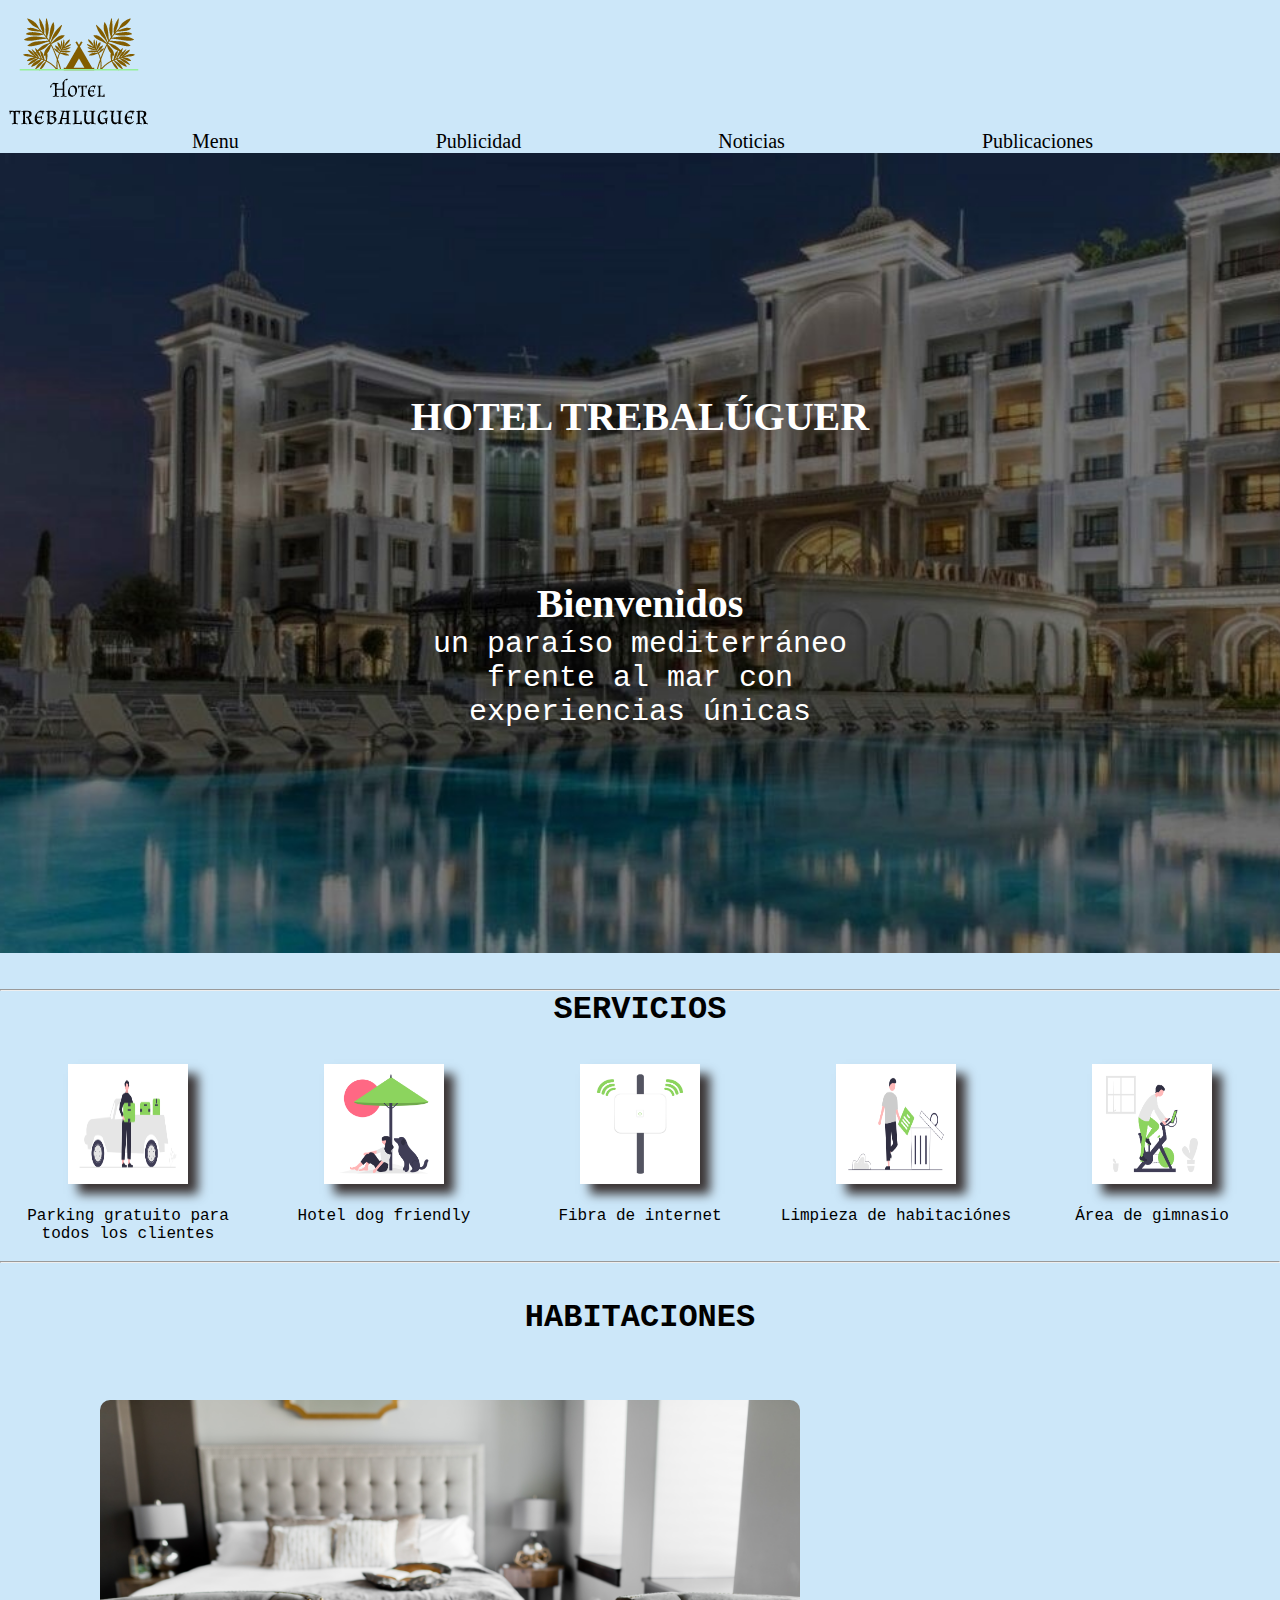
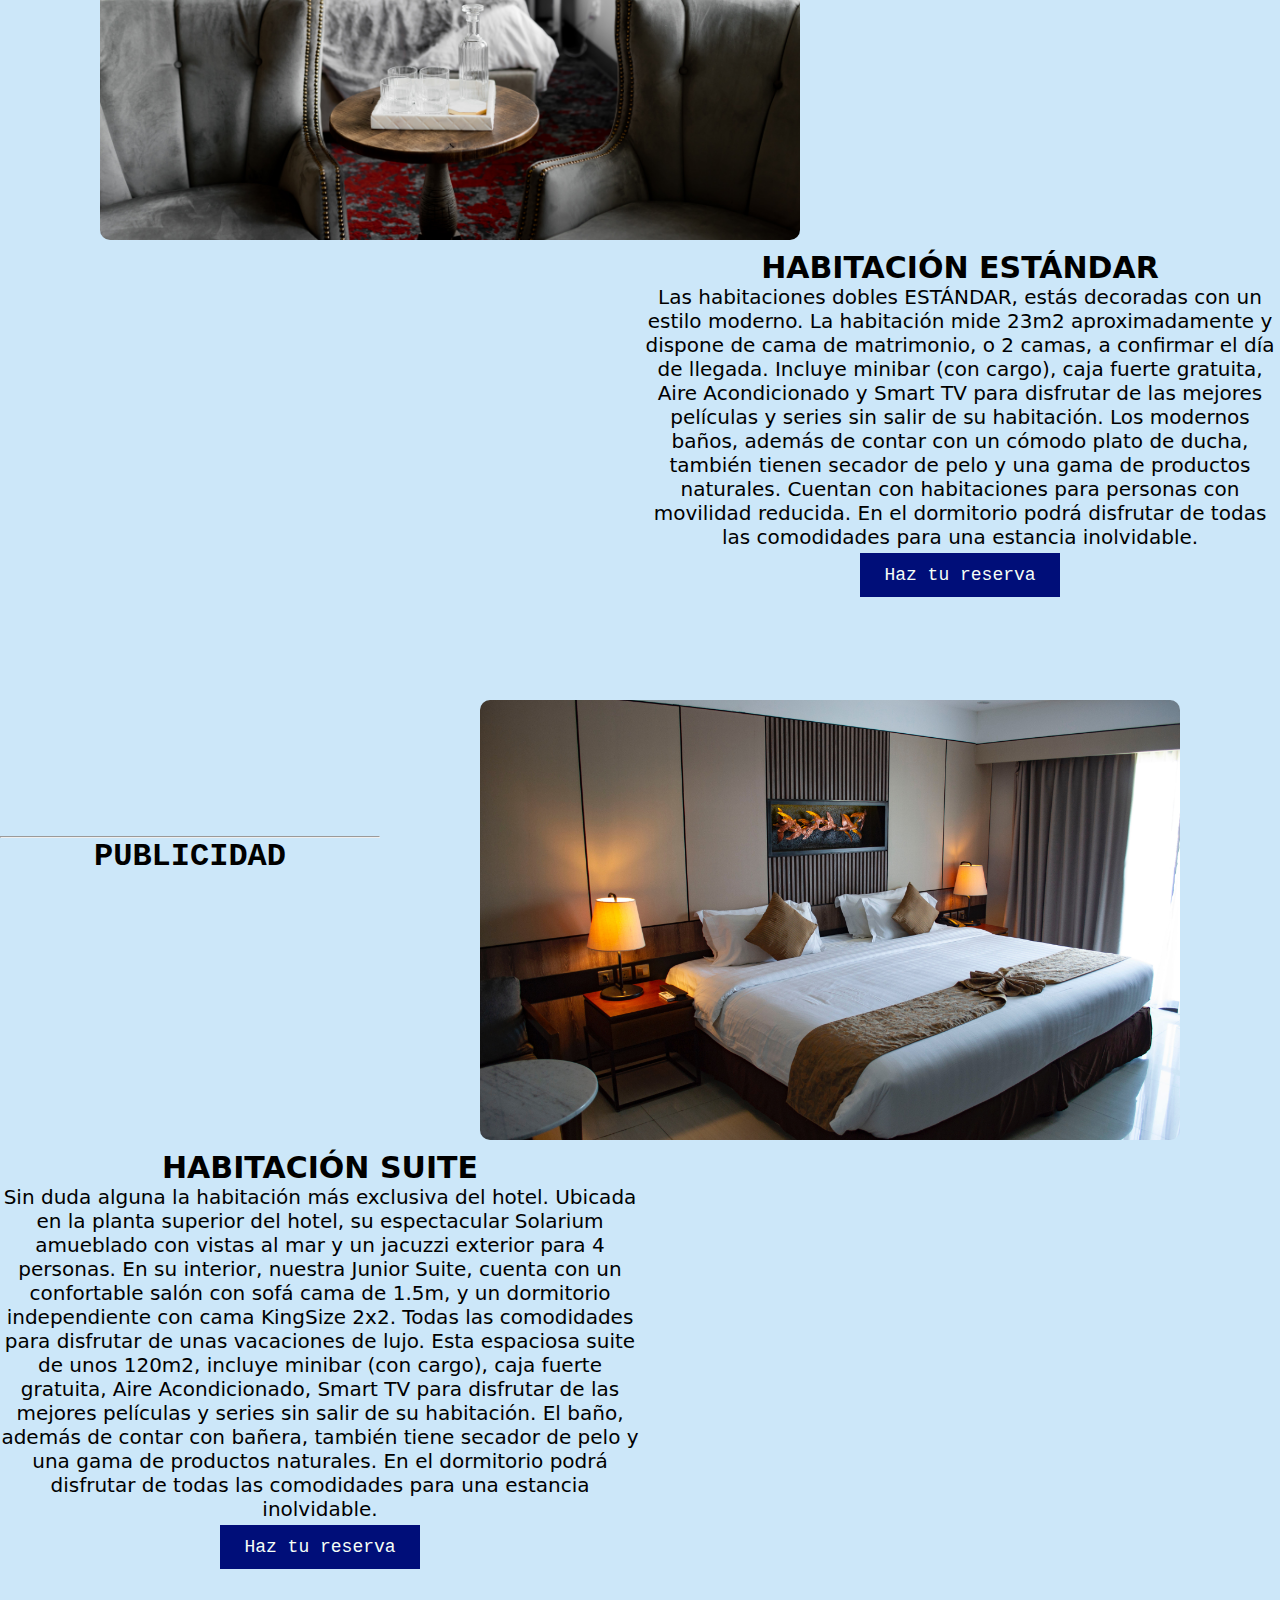
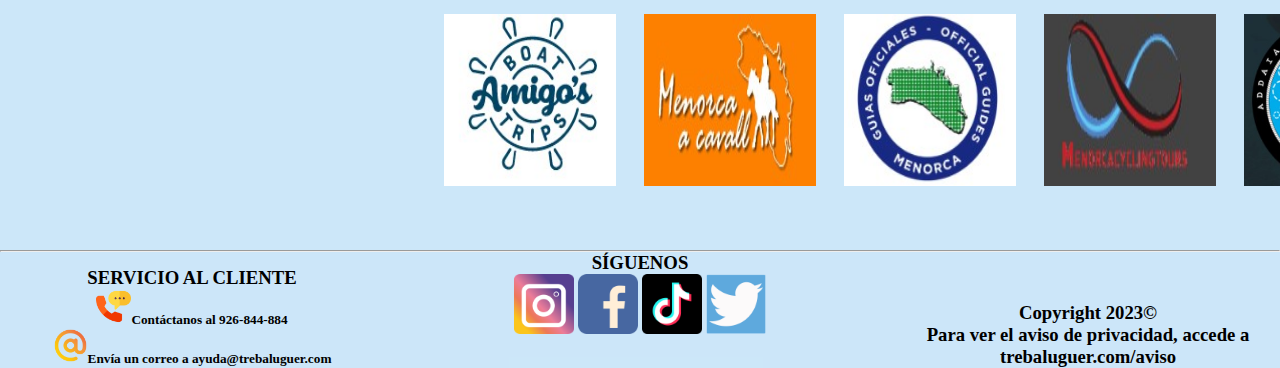
<file: index.html>
<!DOCTYPE html>
<html lang="en">
<head>
    <meta charset="UTF-8">
    <meta http-equiv="X-UA-Compatible" content="IE=edge">
    <meta name="viewport" content="width=device-width, initial-scale=1.0">
    <title>Home | Hotel</title>
    <link rel="stylesheet" href="css\style.css">
    <link rel="stylesheet" href="css\menu.css">
</head>
<body>
    <header>
        <div class="logo">
            <img class="imglogo" src="logos/logohotel6.png" alt="logo">
        </div>
       <!-- <div class="boton"> 
            <button>Haz tu reserva</button>
        </div>-->
    </header>

    <nav class="menu">
        <li>Menu
            <ul class="desplegable">
                <li><a href="index.html">Home</a></li>
                <li><a href="Actividades.html">Actividades</a></li>
                <li><a href="Quienessomos.html">Quienes somos</a></li>
                <li><a href="Reserva.html">Reserva</a></li>
            </ul>
        </li>
        <li>Publicidad</li>
        <li>Noticias</li>
        <li>Publicaciones</li>
    </nav>

    <main>

        <section class="principal">
            <div class="vacia1"> </div>
            <div class="contenido">
                <h1 class="titulo">HOTEL TREBALÚGUER</h1>
                <h1 class="titulo">Bienvenidos</h1>
                <p class="titulo2">un paraíso mediterráneo frente al mar con experiencias únicas </p>

            </div>
            <div class="vacia2"></div>
        </section>
        <br/>
        <br/>
        <hr/> 
        <h1>SERVICIOS</h1>
        <br/>
        <br/>
        <section class="servicios">
        
            <div class="servicio1"> 
                <div><img class="serlogos" src="logos/servicio1.png" alt="s1">
                    <br/>
                    <br/>
                    <p> Parking gratuito para todos los clientes</p>
                </div>
            </div>
            <div class="servicio2">
                <div><img class="serlogos" src="logos/servicio2.png" alt="s2">
                    <br/>
                    <br/>
                    <p> Hotel dog friendly</p>
                </div>
            </div>
            <div class="servicio3">
                <div><img class="serlogos" src="logos/servicio3.png" alt="s3">
                    <br/>
                    <br/>
                    <p> Fibra de internet</p>
                </div>
            </div>
            <div class="servicio4">
                <div><img class="serlogos" src="logos/servicio4.png" alt="s4">
                    <br/>
                    <br/>
                    <p> Limpieza de habitaciónes </p>
                </div>
            </div>
            <div class="servicio5"> 
                <div><img class="serlogos" src="logos/servicio5.png" alt="s5">
                    <br/>
                    <br/>
                    <p> Área de gimnasio </p>
                </div>
            </div>
        </section>
        <br/>
        <hr/> 
        <br/>
        <br/>
        <h1>HABITACIONES</h1>
        <section class="habitacion1">
            <div class="foto1">
                <div><img class="habitaciones" src="img/habitacion1.jpg" alt="hab1"></div>
            </div>
            <div class="texto1">
                <h2>HABITACIÓN ESTÁNDAR</h2>
                <p>Las habitaciones dobles ESTÁNDAR, estás decoradas con un estilo moderno. La habitación mide 23m2 aproximadamente y dispone de cama de matrimonio, o 2 camas, a confirmar el día de llegada. Incluye minibar (con cargo), caja fuerte gratuita, Aire Acondicionado y Smart TV para disfrutar de las mejores películas y series sin salir de su habitación. Los modernos baños, además de contar con un cómodo plato de ducha, también tienen secador de pelo y una gama de productos naturales. Cuentan con habitaciones para personas con movilidad reducida. En el dormitorio podrá disfrutar de todas las comodidades para una estancia inolvidable.</p>
                <div class="boton">  
                     <a href="Reserva.html">
                        <button>Haz tu reserva</button>
                     </a>
                </div>
            </div>
        </section>

        <section class="habitacion2">
            <div class="foto2">
                <div><img src="img/habitacion2.jpg" alt="hab1"></div>
            </div>
            <div class="texto2">
                <h2>HABITACIÓN SUITE</h2>
                <p>Sin duda alguna la habitación más exclusiva del hotel. Ubicada en la planta superior del hotel, su espectacular Solarium amueblado con vistas al mar y un jacuzzi exterior para 4 personas. En su interior, nuestra Junior Suite, cuenta con un confortable salón con sofá cama de 1.5m, y un dormitorio independiente con cama KingSize 2x2. Todas las comodidades para disfrutar de unas vacaciones de lujo. Esta espaciosa suite de unos 120m2, incluye minibar (con cargo), caja fuerte gratuita, Aire Acondicionado, Smart TV para disfrutar de las mejores películas y series sin salir de su habitación. El baño, además de contar con bañera, también tiene secador de pelo y una gama de productos naturales. En el dormitorio podrá disfrutar de todas las comodidades para una estancia inolvidable.</p>
                <div class="boton"> 
                    <a href="Reserva.html">
                        <button>Haz tu reserva</button>
                    </a>
                </div>
            </div>

            
        </section>
        
    </main>
    <br/>
    <br/>
    <br/>
    <br/>

    <hr/>
    <h1 class="publi">PUBLICIDAD</h1>
    </br>
    <aside>
        <br></br>
        <div class="boattrip">
        <a href="https://amigosboattrips.com/es"target="_blank">
                <img src="img\boattrips.jpg">
            </a>
        </div>
    
        <div class="cavallo">
            <a href="https://www.menorcaacavall.com/es/inicio"target="_blank">
                <img src="img\rutas cavallo.jpg">
            </a>
    
        </div>
        
        <div class="guia">
            <a href="https://guiasmenorca.com/es/inicio/"target="_blank">
                <img src="img\guias turisticos.jpg">
            </a>
    
        </div>
       
        <div class="bici">
            <a href="http://menorcacyclingtours.com/"target="_blank">
                <img src="img\menorca btt.jpg">
            </a>
        </div>
    
        <div class="buceo">
            <a href="https://bluedivemenorca.com/?gclid=CjwKCAjw586hBhBrEiwAQYEnHakGBnZWJqqix905BcLxzA-QArHCdt5jBqWweo0KILJdBFKRc8RsdRoCSrkQAvD_BwE"target="_blank">
                <img src="img\submarinismo.jpg">
            </a>
        </div>
    </aside>
   
    <hr/>
    
    <footer>
      
        <div class="info1" > 

            <H3>SERVICIO AL CLIENTE</H3>

            <h5> <img class="icono" src="icono/telefono.png" alt="tel" >Contáctanos al 926-844-884</h5>
            <h5> <img class="icono" src="icono/arroba.png" alt="tel" >Envía un correo a ayuda@trebaluguer.com</h5>

        </div>

        <div class="infomedio" > 
            <h3>SÍGUENOS</h3>
            <img class="logors" src="logos/instagram.png" alt="insta">
            <img class="logors" src="logos/facebook.png" alt="faceb">
            <img class="logors" src="logos/tiktok.png" alt="tiktok">
            <img class="logors" src="logos/twitter.png" alt="tw">
            
        </div>
       
        <div class="info2">
            <h3>Copyright 2023©</h3>
            <h3>Para ver el aviso de privacidad, accede a trebaluguer.com/aviso</h3>
        </div> 

    </footer>
</body>
</html>
</file>
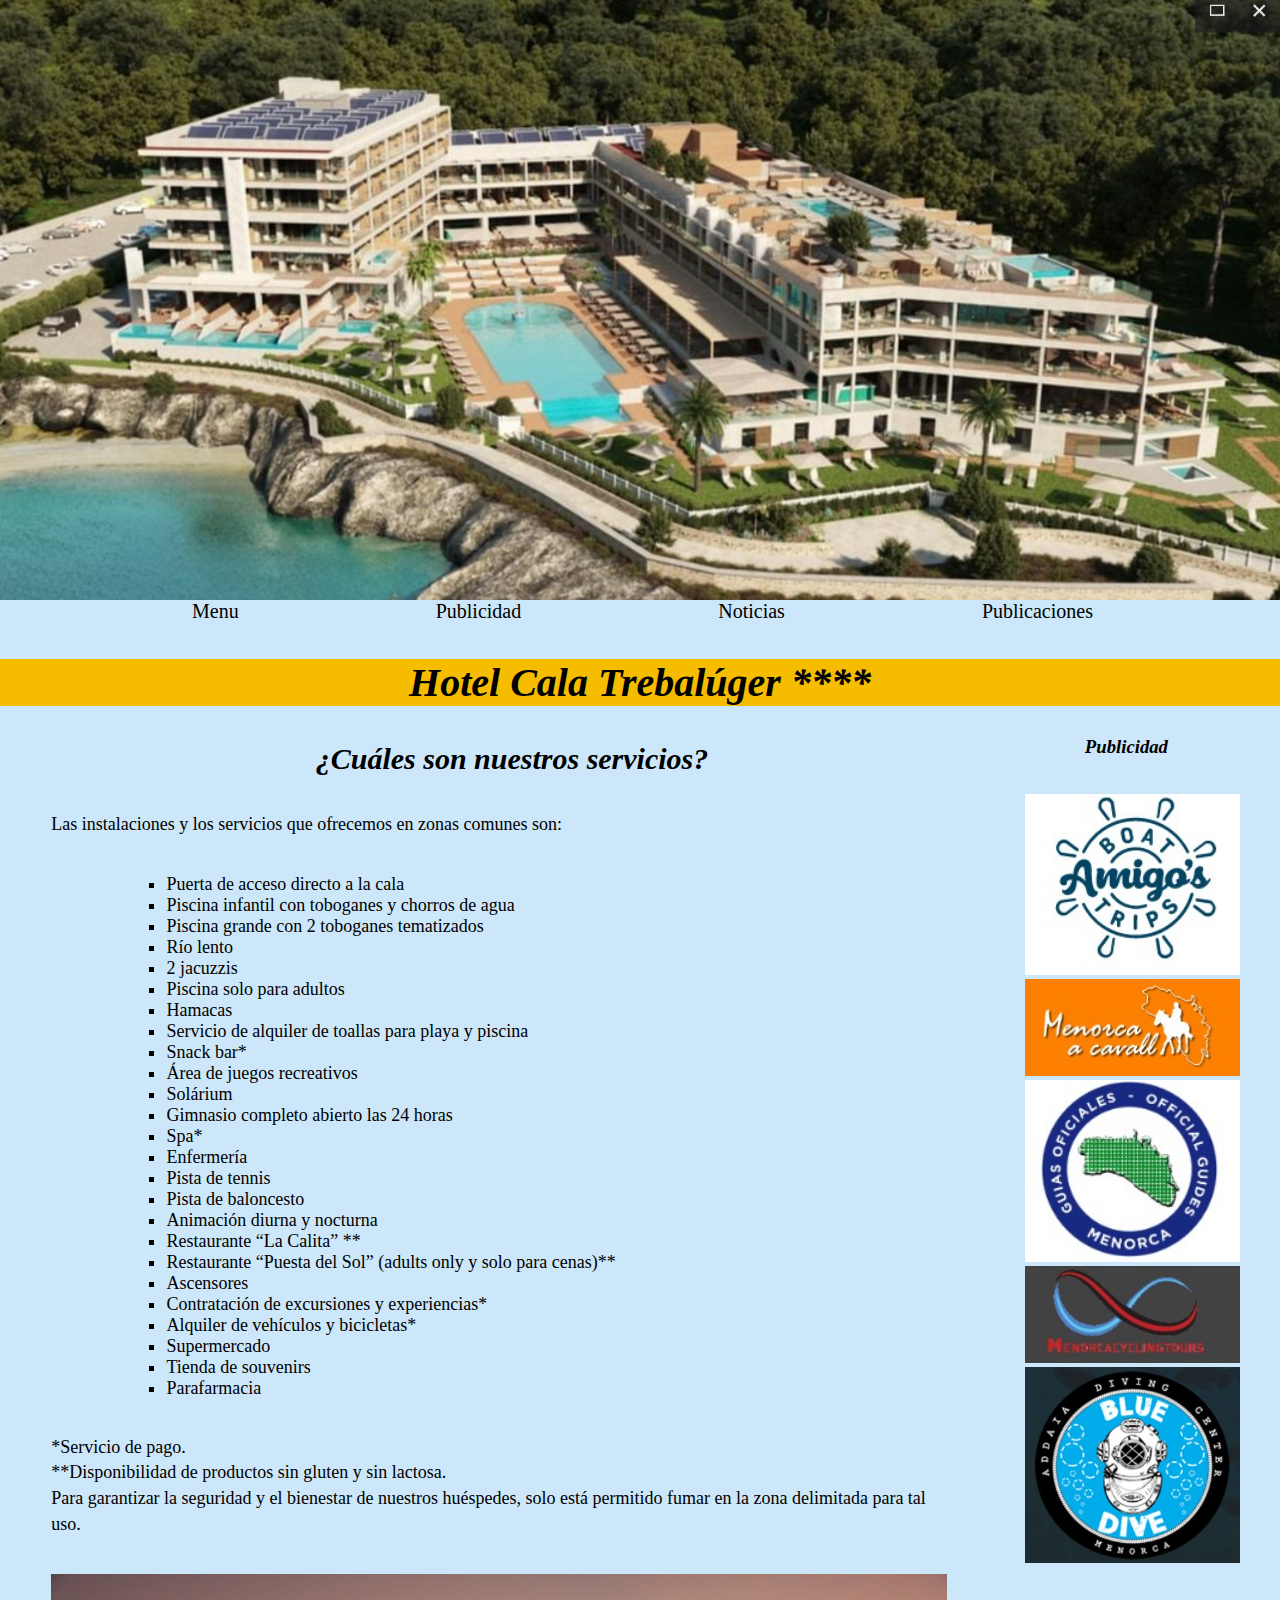
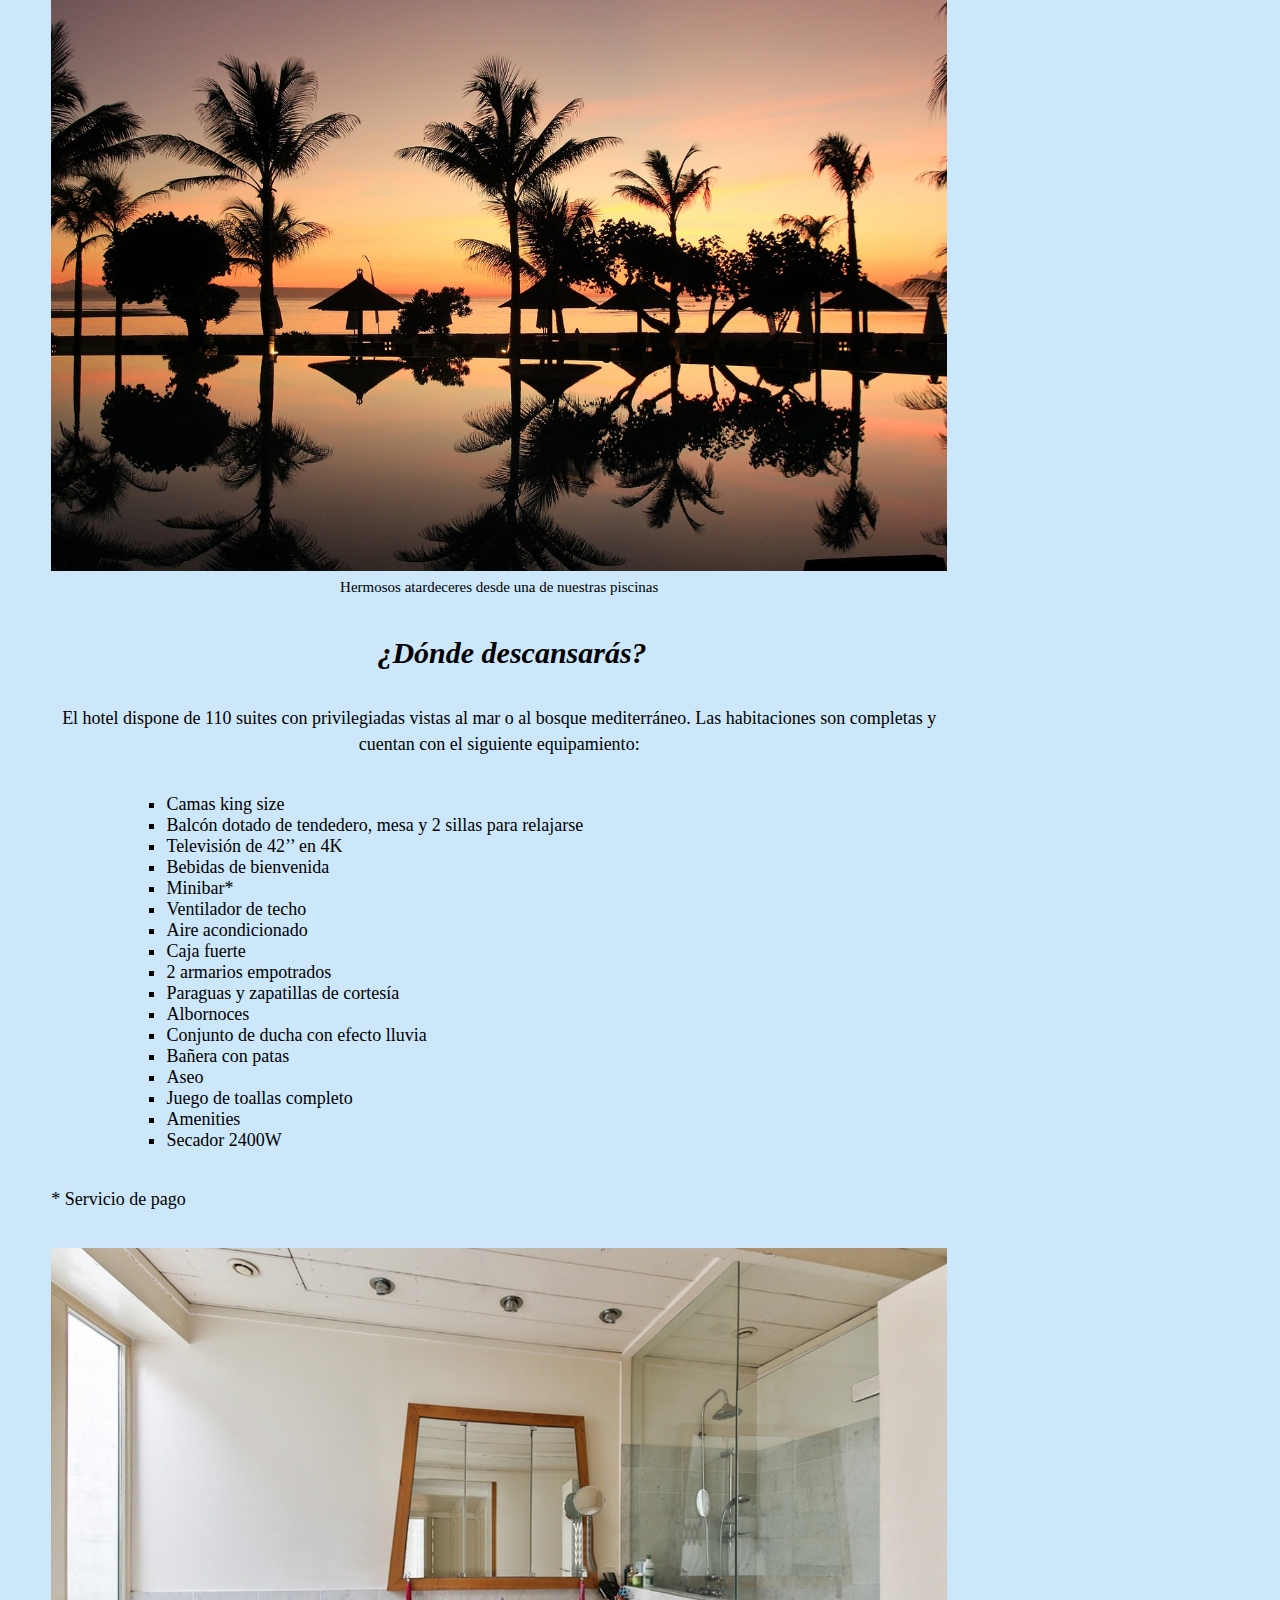
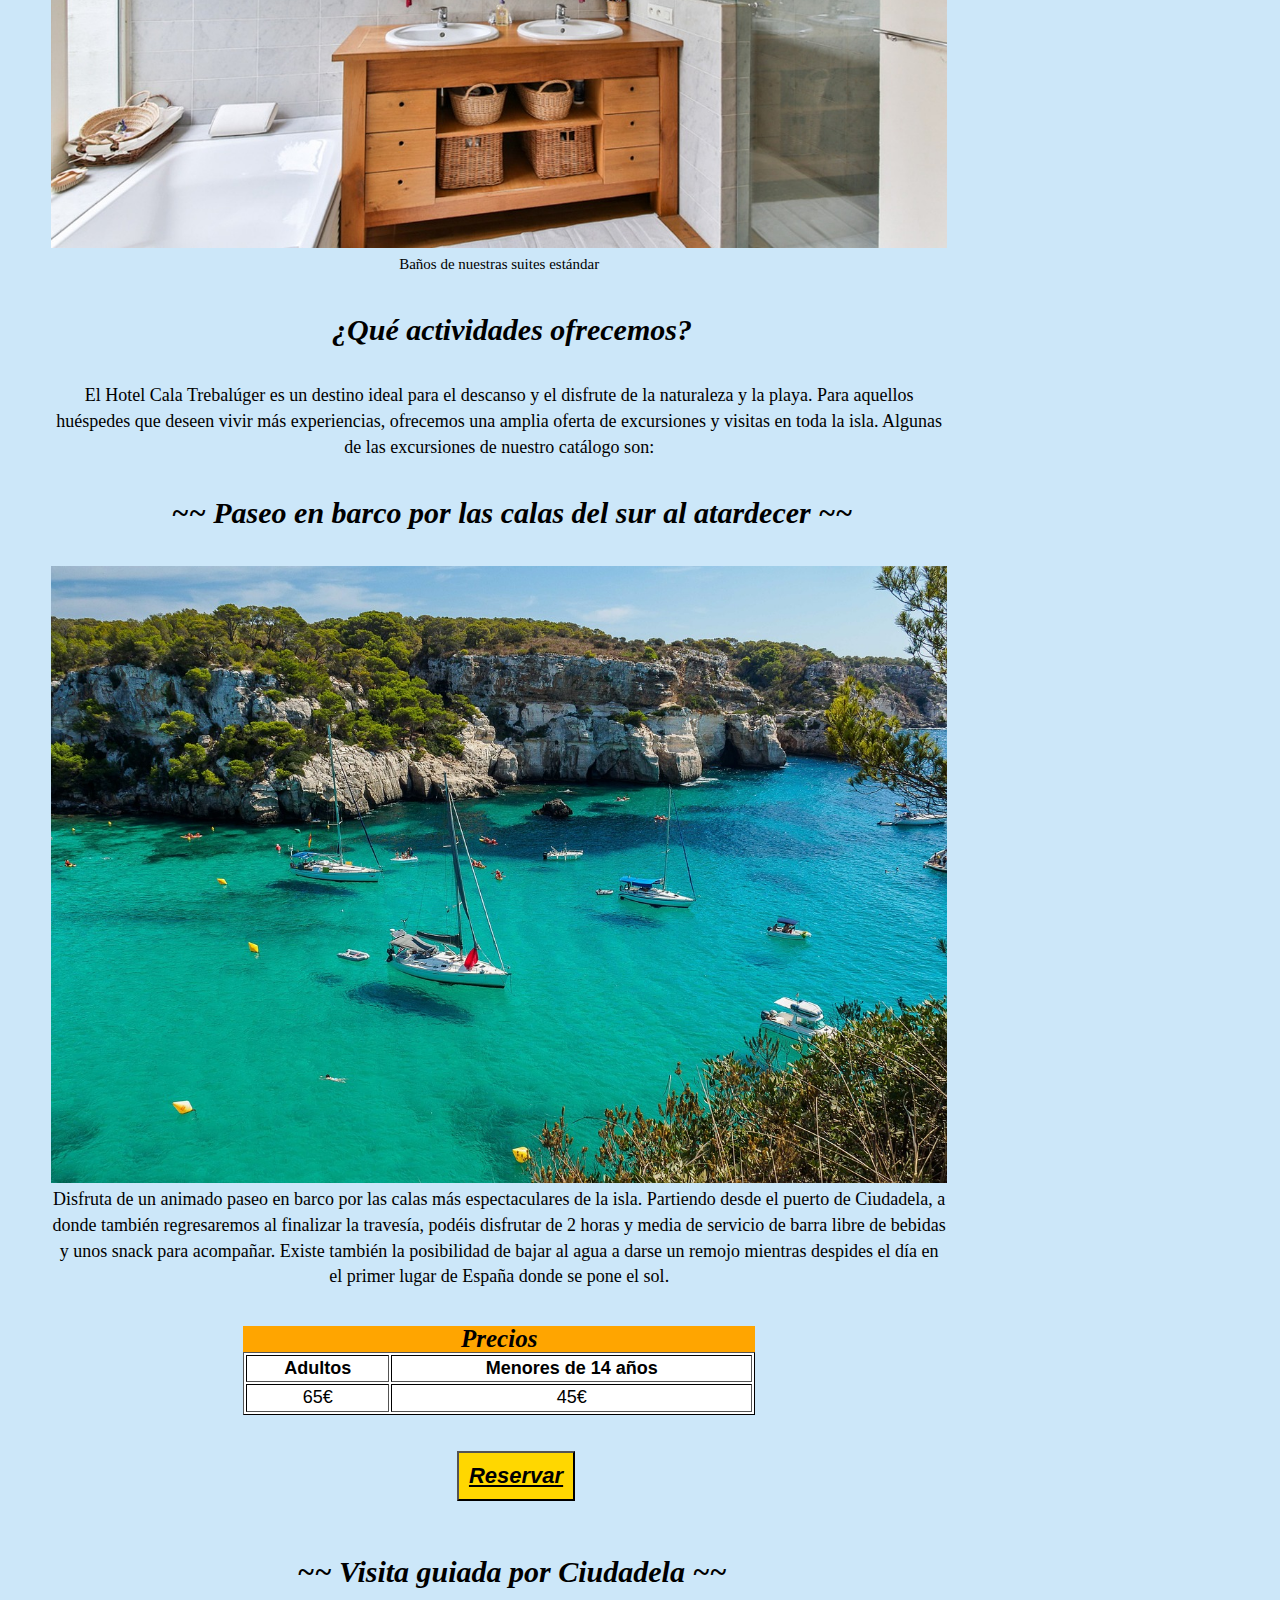
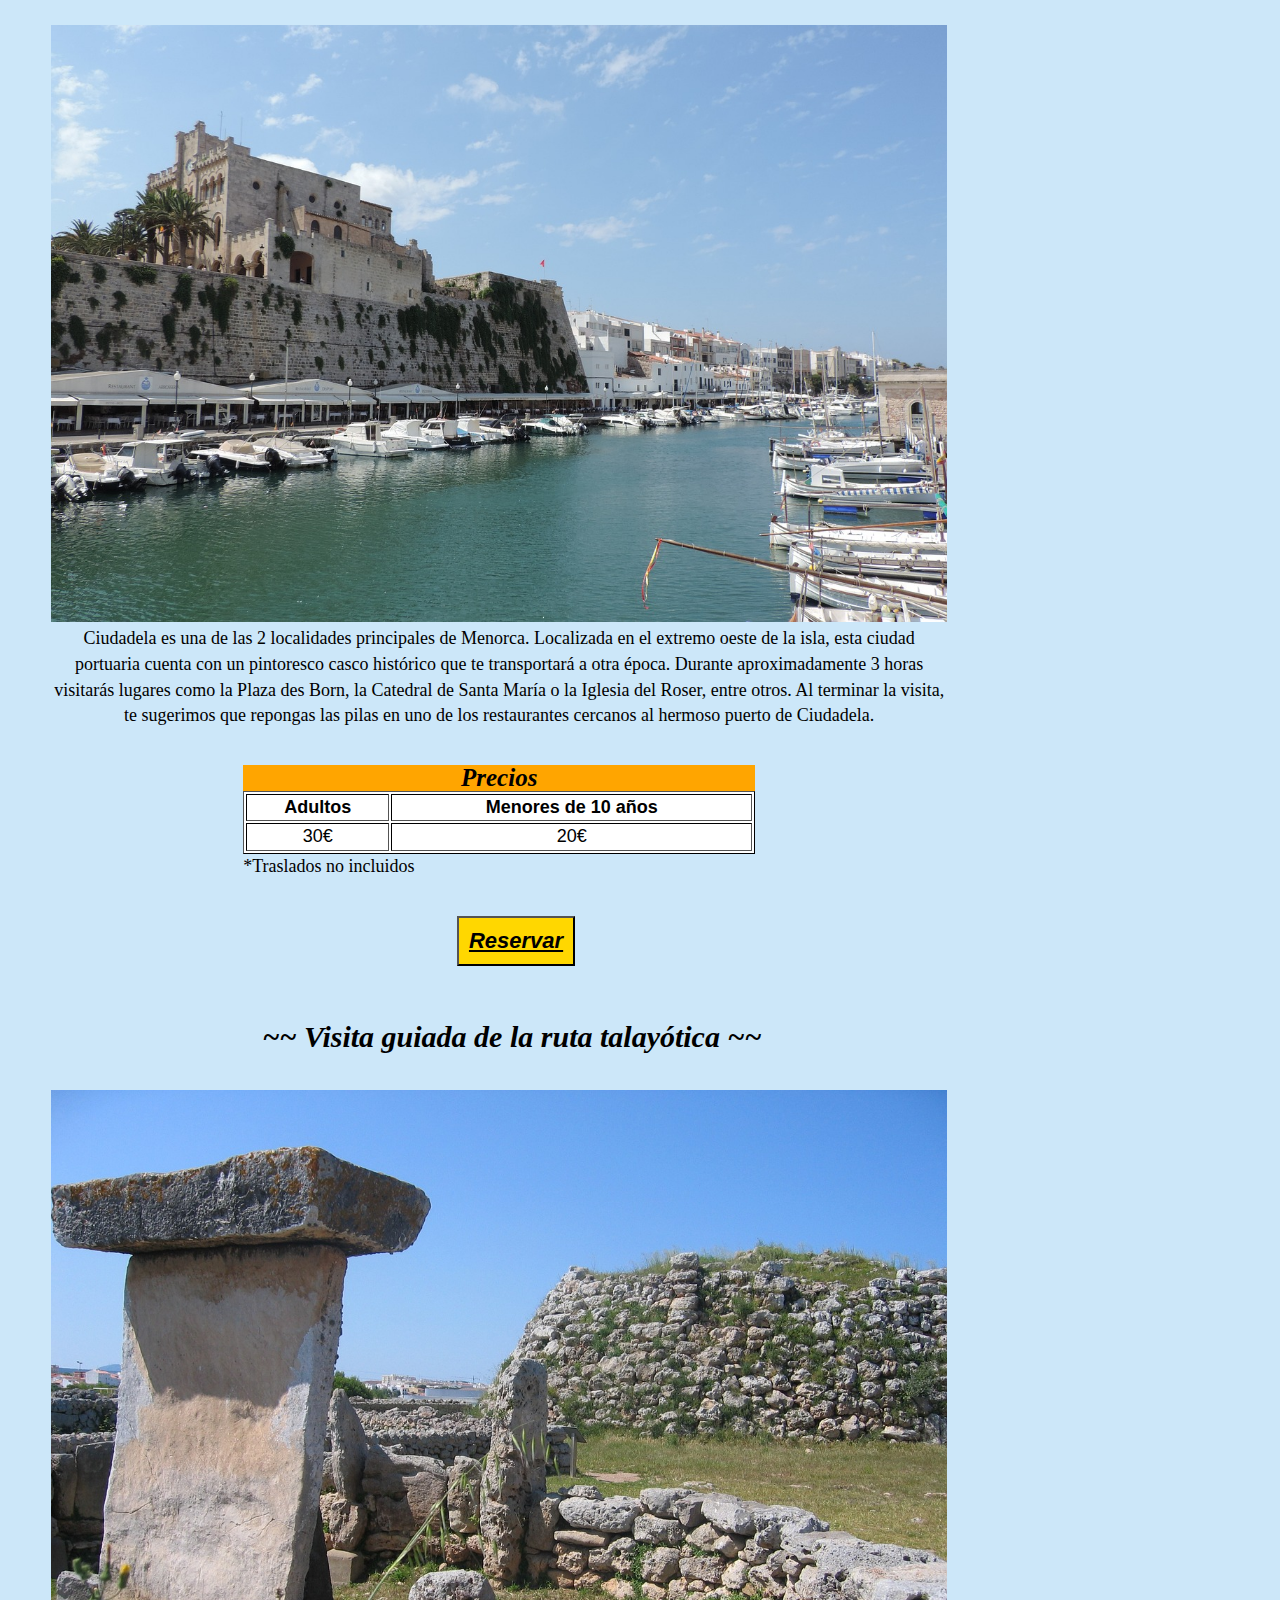
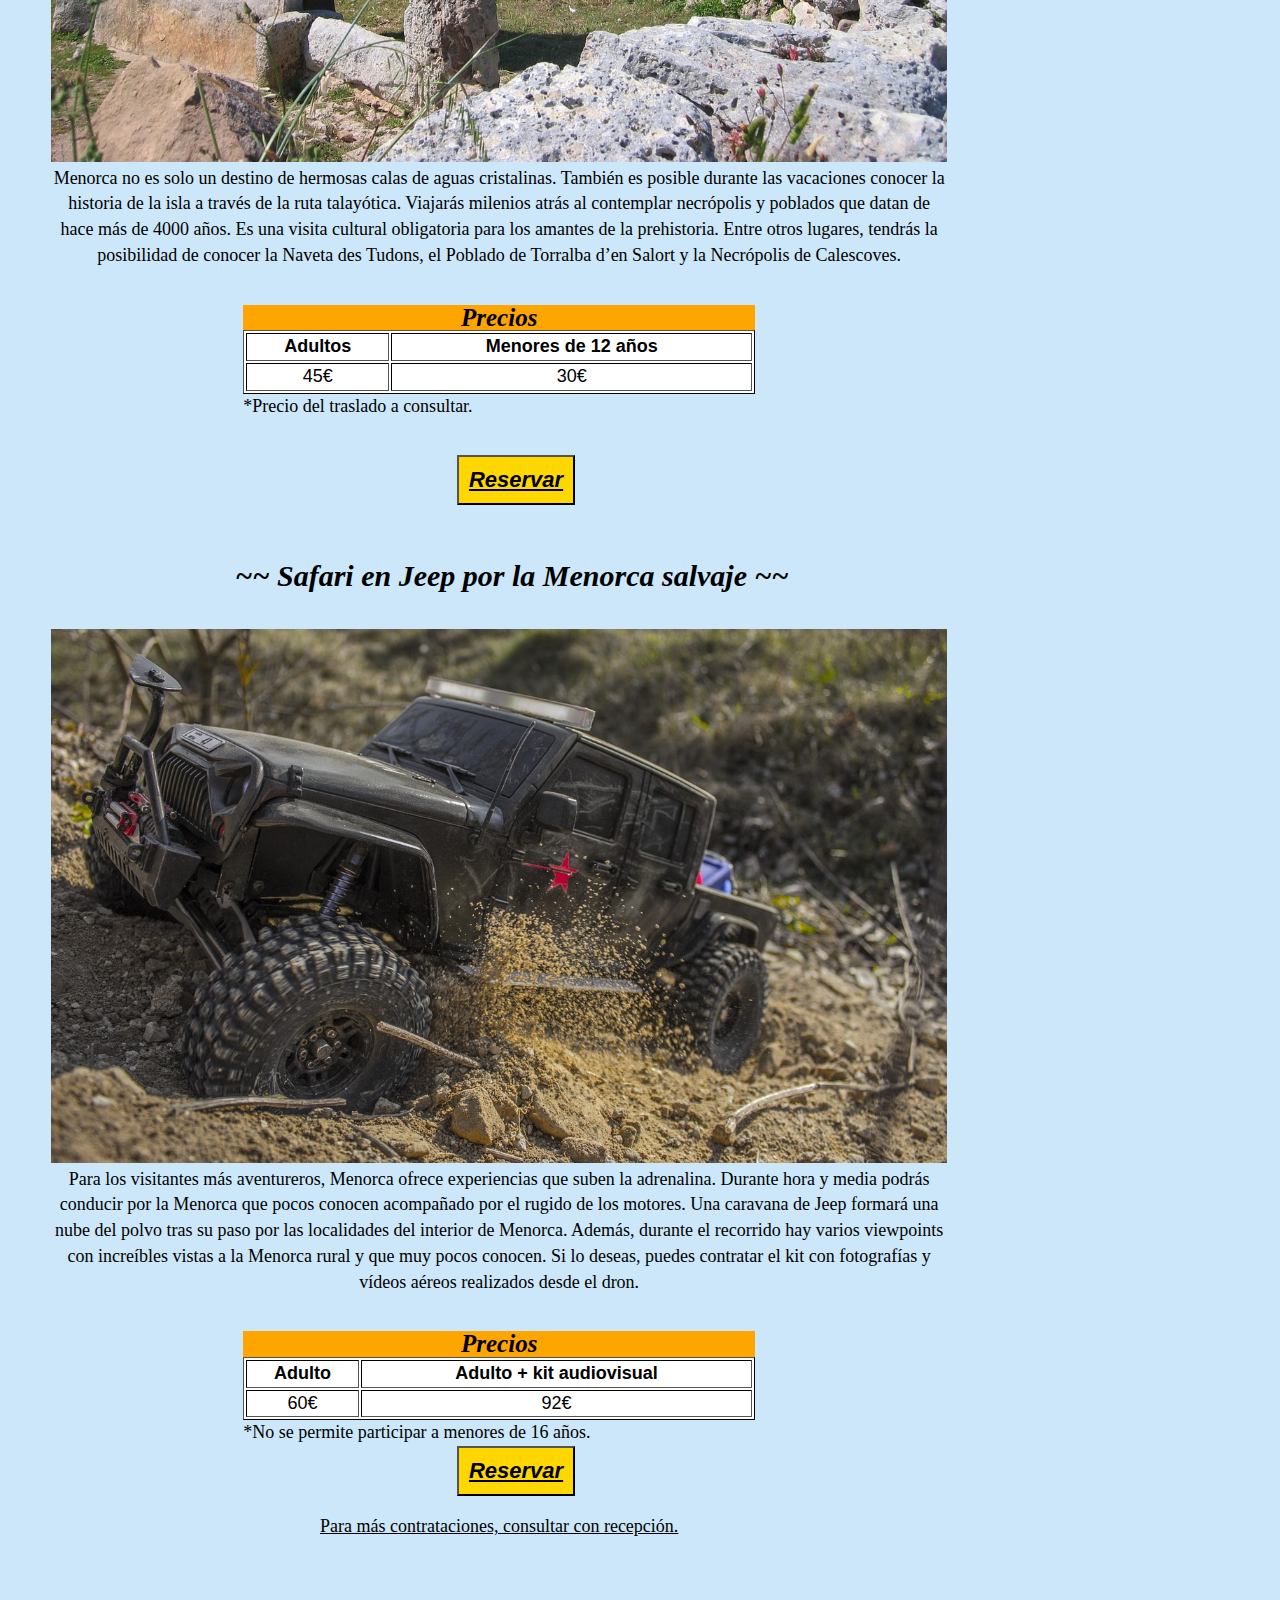
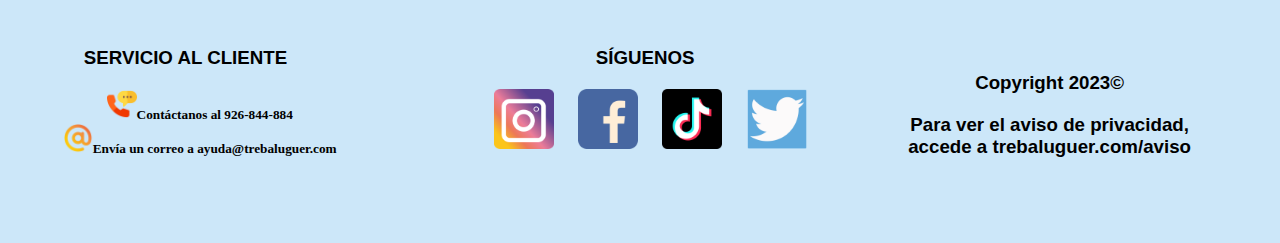
<file: Actividades.html>
<!DOCTYPE HTML>
<html>
<head>
    <meta charset=" UTF-8">
    <meta http-equiv="X-UA-Compatible" content="IE=edge">
    <meta name="viewport" content="width=device-width, initial-scale=1.0">
    <title> Áreas de actuación</title>
    <link rel="stylesheet" href="css\cabezera.css">
    <link rel="stylesheet" href="css\menu.css">
    <link rel="stylesheet" href="css\sponsors.css">
    <link rel="stylesheet" href="css\quienessomos.css">
    <link rel="stylesheet" href="css\actividades.css">
</head>
<header></header> 
 <nav class="menu">
    
     <li>Menu
         <ul class="desplegable">
             <li><a href="index.html">Home</a></li>
             <li><a href="Actividades.html">Actividades</a></li>
             <li><a href="Quienessomos.html">Quienes somos</a></li>
             <li><a href="Reserva.html">Reserva</a></li>
         </ul>
     </li>
     <li>Publicidad</li>
     <li>Noticias</li>
     <li>Publicaciones</li>
    
 </nav>
 <aside>
    <h3 class="publi">Publicidad</h3>
    <br></br>
    <div class="boattrip">
    <a href="https://amigosboattrips.com/es"target="_blank">
            <img src="img\boattrips.jpg">
        </a>
    </div>

    <div class="cavallo">
        <a href="https://www.menorcaacavall.com/es/inicio"target="_blank">
            <img src="img\rutas cavallo.jpg">
        </a>

    </div>
    
    <div class="guia">
        <a href="https://guiasmenorca.com/es/inicio/"target="_blank">
            <img src="img\guias turisticos.jpg">
        </a>

    </div>
   
    <div class="bici">
        <a href="http://menorcacyclingtours.com/"target="_blank">
            <img src="img\menorca btt.jpg">
        </a>
    </div>

    <div class="buceo">
        <a href="https://bluedivemenorca.com/?gclid=CjwKCAjw586hBhBrEiwAQYEnHakGBnZWJqqix905BcLxzA-QArHCdt5jBqWweo0KILJdBFKRc8RsdRoCSrkQAvD_BwE"target="_blank">
            <img src="img\submarinismo.jpg">
        </a>
    </div>
</aside>

 <body>
    <br></br>
    <h1 class="hotel">Hotel Cala Trebalúger ****</h1>
    <br></br>
    <section>
        <h2>¿Cuáles son nuestros servicios?</h2>
        <br></br>
        <!--Listado de las instalaciones generales del hotel-->
            <p class="izda">Las instalaciones y los servicios que ofrecemos en zonas comunes son:</p>
        <br></br>
        <div class="lista">
            <ol>
                 <li>Puerta de acceso directo a la cala</li>
                 <li>Piscina infantil con toboganes y chorros de agua</li>
                 <li>Piscina grande con 2 toboganes tematizados</li>
                 <li>Río lento</li>
                 <li>2 jacuzzis</li>
                 <li>Piscina solo para adultos</li>
                 <li>Hamacas</li>
                 <li>Servicio de alquiler de toallas para playa y piscina</li>
                 <li>Snack bar*</li>
                 <li>Área de juegos recreativos</li>
                 <li>Solárium</li>
                 <li>Gimnasio completo abierto las 24 horas</li>
                 <li>Spa*</li>
                 <li>Enfermería</li>
                 <li>Pista de tennis</li>
                 <li>Pista de baloncesto</li>
                 <li>Animación diurna y nocturna</li>
                 <li>Restaurante “La Calita” **</li>
                 <li>Restaurante “Puesta del Sol” (adults only y solo para cenas)**</li>
                 <li>Ascensores</li>
                 <li>Contratación de excursiones y experiencias*</li>
                 <li>Alquiler de vehículos y bicicletas*</li>
                 <li>Supermercado</li>
                 <li>Tienda de souvenirs</li>
                 <li>Parafarmacia</li>
            </ol>
        </div>
        <br></br>
            <p class="pago">*Servicio de pago.</p>
            <p class="pago">**Disponibilidad de productos sin gluten y sin lactosa.</p>
            <p class="pago">Para garantizar la seguridad y el bienestar de nuestros huéspedes, solo está permitido fumar en la zona delimitada para tal uso.</p>
        <br></br>
            <img src="img\atardecer.jpg" alt="Atardecer desde el hotel"/>
            <p class="piefoto">Hermosos atardeceres desde una de nuestras piscinas</p>
        <br></br>
    </section>

    <section>    
        <!--Listado del equipamiento de las habitaciones-->  
        <h2>¿Dónde descansarás?</h2>
        <br></br>
            <p>
                El hotel dispone de 110 suites con privilegiadas vistas al mar o al bosque mediterráneo. Las habitaciones son completas y cuentan con el siguiente equipamiento:
            </p>
        <br></br>
        <div class="lista">
            <ol>
                <li>Camas king size</li>
                <li>Balcón dotado de tendedero, mesa y 2 sillas para relajarse</li>
                <li>Televisión de 42’’ en 4K</li>
                <li>Bebidas de bienvenida</li>
                <li>Minibar*</li>
                <li>Ventilador de techo</li>
                <li>Aire acondicionado</li>
                <li>Caja fuerte</li>
                <li>2 armarios empotrados</li>
                <li>Paraguas y zapatillas de cortesía</li>
                <li>Albornoces</li>
                <li>Conjunto de ducha con efecto lluvia</li>
                <li>Bañera con patas</li>
                <li>Aseo</li>
                <li>Juego de toallas completo</li>
                <li>Amenities</li>
                <li>Secador 2400W</li>
            </ol>
        </div> 
        <br></br>
            <p class="pago">* Servicio de pago</p>
        <br></br>
            <img src="img\baño.jpg" alt="Baño de ensueño"/>
            <p class="piefoto">Baños de nuestras suites estándar</p>
        <br></br>
    </section> 

    <section>
        <!--Descripción de las 4 actividades principales que ofrece el hotel.
         Se incluyen tablas de precios y botones para reservar, aunque no operativos-->
        <h2>¿Qué actividades ofrecemos?</h2>
        <br></br>
            <p>
                El Hotel Cala Trebalúger es un destino ideal para el descanso y el disfrute de la naturaleza y la playa. Para aquellos huéspedes que deseen vivir más experiencias, ofrecemos una amplia oferta de excursiones y visitas en toda la isla. Algunas de las excursiones de nuestro catálogo son:
            </p>
        <br></br>

        <article>
            <h2>~~ Paseo en barco por las calas del sur al atardecer ~~ </h2>
            <br></br>
                <img src="img\barco.jpg" alt="Calas del sur"/>
                <p>
                    Disfruta de un animado paseo en barco por las calas más espectaculares de la isla. Partiendo desde el puerto de Ciudadela, a donde también regresaremos al finalizar la travesía, podéis disfrutar de 2 horas y media de servicio de barra libre de bebidas y unos snack para acompañar. Existe también la posibilidad de bajar al agua a darse un remojo mientras despides el día en el primer lugar de España donde se pone el sol.
                </p>
            <br></br>
                <table border ="1">
                    <caption><h4>Precios</h4></caption>
                    <thead>
                        <tr>
                            <th>Adultos</th>
                            <th>Menores de 14 años</th>
                        </tr>
                    </thead>
                    <td>65€</td>
                    <td>45€</td>
                </table>
            <br></br>
                <button>Reservar</button>
            <br></br>  
        </article>
        <br></br>
        
        <article>
            <h2>~~ Visita guiada por Ciudadela ~~ </h2>
            <br></br>
                <img src="img\ciudadela.jpg" alt="Puerto de Ciutadella"/>
                <p>
                    Ciudadela es una de las 2 localidades principales de Menorca. Localizada en el extremo oeste de la isla, esta ciudad portuaria cuenta con un pintoresco casco histórico que te transportará a otra época. Durante aproximadamente 3 horas visitarás lugares como la Plaza des Born, la Catedral de Santa María o la Iglesia del Roser, entre otros. Al terminar la visita, te sugerimos que repongas las pilas en uno de los restaurantes cercanos al hermoso puerto de Ciudadela. 
                </p>
            <br></br>
                <table border ="1">
                    <caption><h4>Precios</h4></caption>
                    <thead>
                        <tr>
                            <th>Adultos</th>
                             <th>Menores de 10 años</th>
                        </tr>
                    </thead>
                    <td>30€</td>
                    <td>20€</td>
                </table>
                <p class="noin">*Traslados no incluidos</p>
            <br></br>
                <button>Reservar</button>
            <br></br>
        </article>
        <br></br>

        <article>
            <h2>~~ Visita guiada de la ruta talayótica ~~</h2>
            <br></br>
                <img src="img\talayotica.jpg" alt="Construcción talayótica"/>
                <p>
                    Menorca no es solo un destino de hermosas calas de aguas cristalinas. También es posible durante las vacaciones conocer la historia de la isla a través de la ruta talayótica. Viajarás milenios atrás al contemplar necrópolis y poblados que datan de hace más de 4000 años. Es una visita cultural obligatoria para los amantes de la prehistoria. Entre otros lugares, tendrás la posibilidad de conocer la Naveta des Tudons, el Poblado de Torralba d’en Salort y la Necrópolis de Calescoves. 
                </p>
            <br></br>
                <table border ="1">
                    <caption><h4>Precios</h4></caption>
                    <thead>
                        <tr>
                            <th>Adultos</th>
                            <th>Menores de 12 años</th>
                        </tr>
                    </thead>
                    <td>45€</td>
                    <td>30€</td>
                </table>
                <p class="noin">*Precio del traslado a consultar.</p>
            <br></br>
                <button>Reservar</button>   
            <br></br>
        </article>        
        <br></br>

        <article>
            <h2>~~ Safari en Jeep por la Menorca salvaje ~~</h2>
            <br></br>
                <img src="img\jeep.jpg" alt="Jeep en acción"/>
                <p>
                    Para los visitantes más aventureros, Menorca ofrece experiencias que suben la adrenalina. Durante hora y media podrás conducir por la Menorca que pocos conocen acompañado por el rugido de los motores. Una caravana de Jeep formará una nube del polvo tras su paso por las localidades del interior de Menorca. Además, durante el recorrido hay varios viewpoints con increíbles vistas a la Menorca rural y que muy pocos conocen. Si lo deseas, puedes contratar el kit con fotografías y vídeos aéreos realizados desde el dron.
                </p>
            <br></br>
                <table border ="1">
                    <caption><h4>Precios</h4></caption>
                    <thead>
                        <tr>
                            <th>Adulto</th>
                            <th>Adulto + kit audiovisual</th>
                        </tr>
                    </thead>
                    <td>60€</td>
                    <td>92€</td>
                </table>
                <p class="noin">*No se permite participar a menores de 16 años.</p>
                <button>Reservar</button>
            <br></br>
                <p class="final">Para más contrataciones, consultar con recepción.</p>
            <br></br>
            <br></br>
        </article> 
    </section>       
 </body>
 <footer>
      
    <div class="info1" > 

        <H3 class="h3">SERVICIO AL CLIENTE</H3>

        <h5> <img class="icono" src="icono/telefono.png" alt="tel" >Contáctanos al 926-844-884</h5>
        <h5> <img class="icono" src="icono/arroba.png" alt="tel" >Envía un correo a ayuda@trebaluguer.com</h5>

    </div>

    <div class="infomedio" > 
        <h3 class="h3follow">SÍGUENOS</h3>
        <img class="logors" src="logos/instagram.png" alt="insta">
        <img class="logors" src="logos/facebook.png" alt="faceb">
        <img class="logors" src="logos/tiktok.png" alt="tiktok">
        <img class="logors" src="logos/twitter.png" alt="tw">
        
    </div>
   
    <div class="info2">
        <h3 class="h3bis">Copyright 2023©</h3>
        <h3 class="h3bis">Para ver el aviso de privacidad, accede a trebaluguer.com/aviso</h3>
    </div> 

</footer>
</html>
</file>
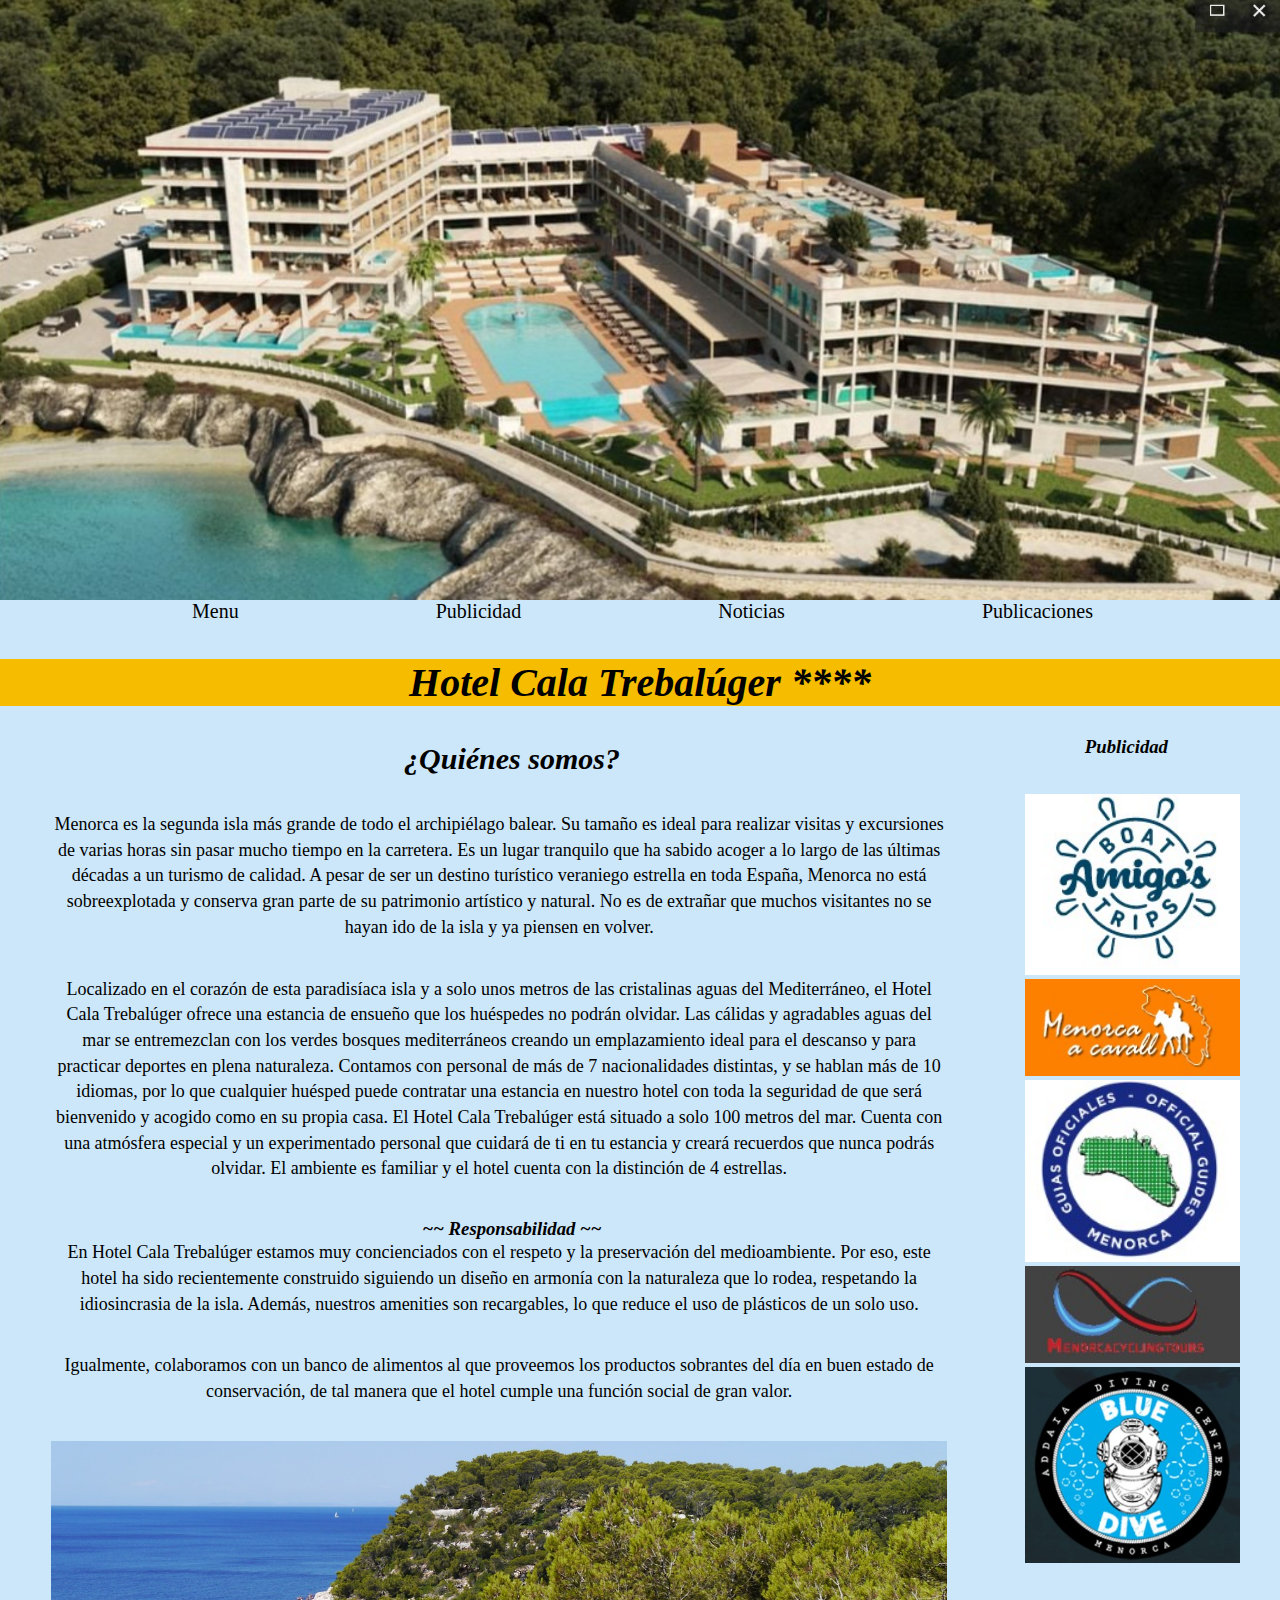
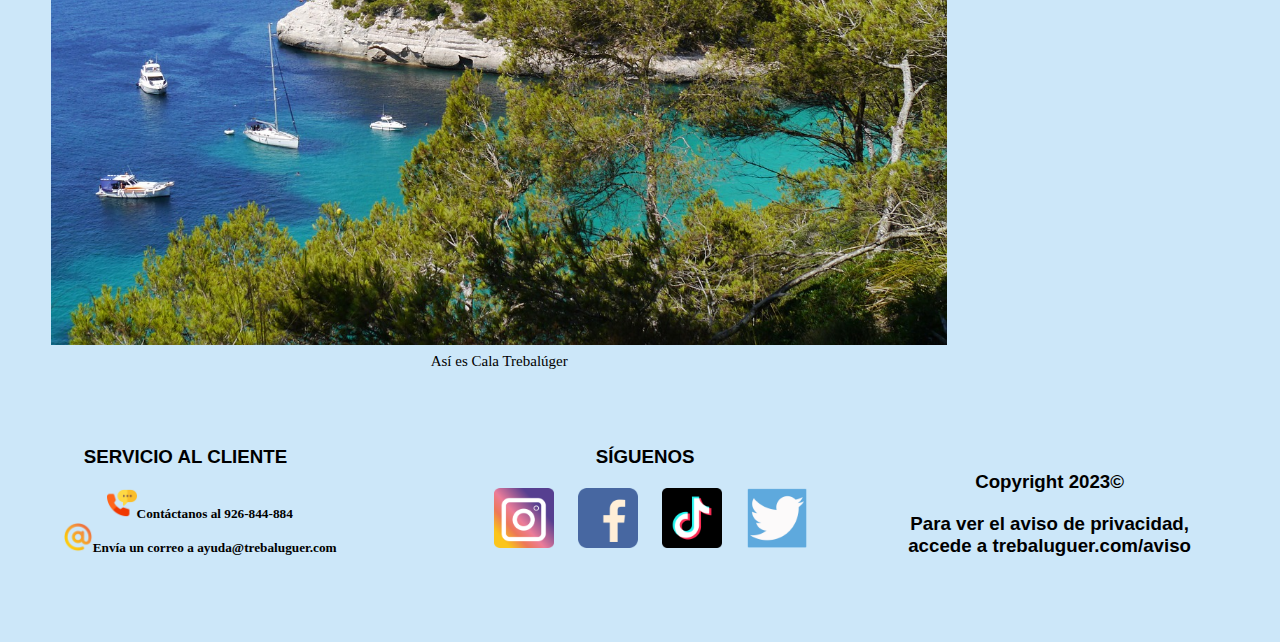
<file: Quienessomos.html>
<!DOCTYPE HTML>
<html>
<head>
    <meta charset=" UTF-8">
    <meta http-equiv="X-UA-Compatible" content="IE=edge">
    <meta name="viewport" content="width=device-width, initial-scale=1.0">
    <title> Quiénes somos</title>
    <link rel="stylesheet" href="css\cabezera.css">
    <link rel="stylesheet" href="css\menu.css">
    <link rel="stylesheet" href="css\sponsors.css">
    <link rel="stylesheet" href="css\quienessomos.css">
    <link rel="stylesheet" href="css\actividades.css">
</head>
<header></header>
 <nav class="menu">
     <li>Menu
         <ul class="desplegable">
             <li><a href="index.html">Home</a></li>
             <li><a href="Actividades.html">Actividades</a></li>
             <li><a href="Quienessomos.html">Quienes somos</a></li>
             <li><a href="Reserva.html">Reserva</a></li>
         </ul>
     </li>
     <li>Publicidad</li>
     <li>Noticias</li>
     <li>Publicaciones</li>
 </nav>
 <aside>
    <h3 class="publi">Publicidad</h3>
    <br></br>
    <div class="boattrip">
    <a href="https://amigosboattrips.com/es"target="_blank">
            <img src="img\boattrips.jpg">
        </a>
    </div>

    <div class="cavallo">
        <a href="https://www.menorcaacavall.com/es/inicio"target="_blank">
            <img src="img\rutas cavallo.jpg">
        </a>

    </div>
    
    <div class="guia">
        <a href="https://guiasmenorca.com/es/inicio/"target="_blank">
            <img src="img\guias turisticos.jpg">
        </a>

    </div>
   
    <div class="bici">
        <a href="http://menorcacyclingtours.com/"target="_blank">
            <img src="img\menorca btt.jpg">
        </a>
    </div>

    <div class="buceo">
        <a href="https://bluedivemenorca.com/?gclid=CjwKCAjw586hBhBrEiwAQYEnHakGBnZWJqqix905BcLxzA-QArHCdt5jBqWweo0KILJdBFKRc8RsdRoCSrkQAvD_BwE"target="_blank">
            <img src="img\submarinismo.jpg">
        </a>
    </div>
</aside>
<body>
    <!-- Creamos el cuerpo de la página rellenando con contenido-->
    <br></br>
    <h1 class="hotel">Hotel Cala Trebalúger ****</h1>
    <br></br>
    <section>
        <h2>¿Quiénes somos?</h2>
        <br></br>
            <article>
                <p>
                    <!--Descripción general de la isla y motivos para ir allí-->
                    Menorca es la segunda isla más grande de todo el archipiélago balear. Su tamaño es ideal para realizar visitas y excursiones de varias horas sin pasar mucho tiempo en la carretera. Es un lugar tranquilo que ha sabido acoger a lo largo de las últimas décadas a un turismo de calidad. A pesar de ser un destino turístico veraniego estrella en toda España, Menorca no está sobreexplotada y conserva gran parte de su patrimonio artístico y natural. No es de extrañar que muchos visitantes no se hayan ido de la isla y ya piensen en volver. 
                </p>
            </article>
        <br></br>
            <article>
                <p>
                    <!--Descripción general del hotel y de sus valores-->
                    Localizado en el corazón de esta paradisíaca isla y a solo unos metros de las cristalinas aguas del Mediterráneo, el Hotel Cala Trebalúger ofrece una estancia de ensueño que los huéspedes no podrán olvidar. Las cálidas y agradables aguas del mar se entremezclan con los verdes bosques mediterráneos creando un emplazamiento ideal para el descanso y para practicar deportes en plena naturaleza.
                    Contamos con personal de más de 7 nacionalidades distintas, y se hablan más de 10 idiomas, por lo que cualquier huésped puede contratar una estancia en nuestro hotel con toda la seguridad de que será bienvenido y acogido como en su propia casa.  
                    El Hotel Cala Trebalúger está situado a solo 100 metros del mar. Cuenta con una atmósfera especial y un experimentado personal que cuidará de ti en tu estancia y creará recuerdos que nunca podrás olvidar. El ambiente es familiar y el hotel cuenta con la distinción de 4 estrellas.
                </p>
                <br></br>
                <h3>~~ Responsabilidad ~~</h3>
                <p>
                    En Hotel Cala Trebalúger estamos muy concienciados con el respeto y la preservación del medioambiente. Por eso, este hotel ha sido recientemente construido siguiendo un diseño en armonía con la naturaleza que lo rodea, respetando la idiosincrasia de la isla. Además, nuestros amenities son recargables, lo que reduce el uso de plásticos de un solo uso.
                </p>
                <br></br>
                 <p>
                    Igualmente, colaboramos con un banco de alimentos al que proveemos los productos sobrantes del día en buen estado de conservación, de tal manera que el hotel cumple una función social de gran valor.
                </p>
                <br></br>
                <img src="img\cala.jpg" alt="Vistas a la Cala Trebalúger"/>
                <p class="piefoto">Así es Cala Trebalúger</p>
            </article>
    </section>    
</body>

 <br></br>
<footer>
      
    <div class="info1" > 

        <H3 class="h3">SERVICIO AL CLIENTE</H3>

        <h5> <img class="icono" src="icono/telefono.png" alt="tel" >Contáctanos al 926-844-884</h5>
        <h5> <img class="icono" src="icono/arroba.png" alt="tel" >Envía un correo a ayuda@trebaluguer.com</h5>

    </div>

    <div class="infomedio" > 
        <h3 class="h3follow">SÍGUENOS</h3>
        <img class="logors" src="logos/instagram.png" alt="insta">
        <img class="logors" src="logos/facebook.png" alt="faceb">
        <img class="logors" src="logos/tiktok.png" alt="tiktok">
        <img class="logors" src="logos/twitter.png" alt="tw">
        
    </div>
   
    <div class="info2">
        <h3 class="h3bis">Copyright 2023©</h3>
        <h3 class="h3bis">Para ver el aviso de privacidad, accede a trebaluguer.com/aviso</h3>
    </div> 

</footer>
</html>
</file>
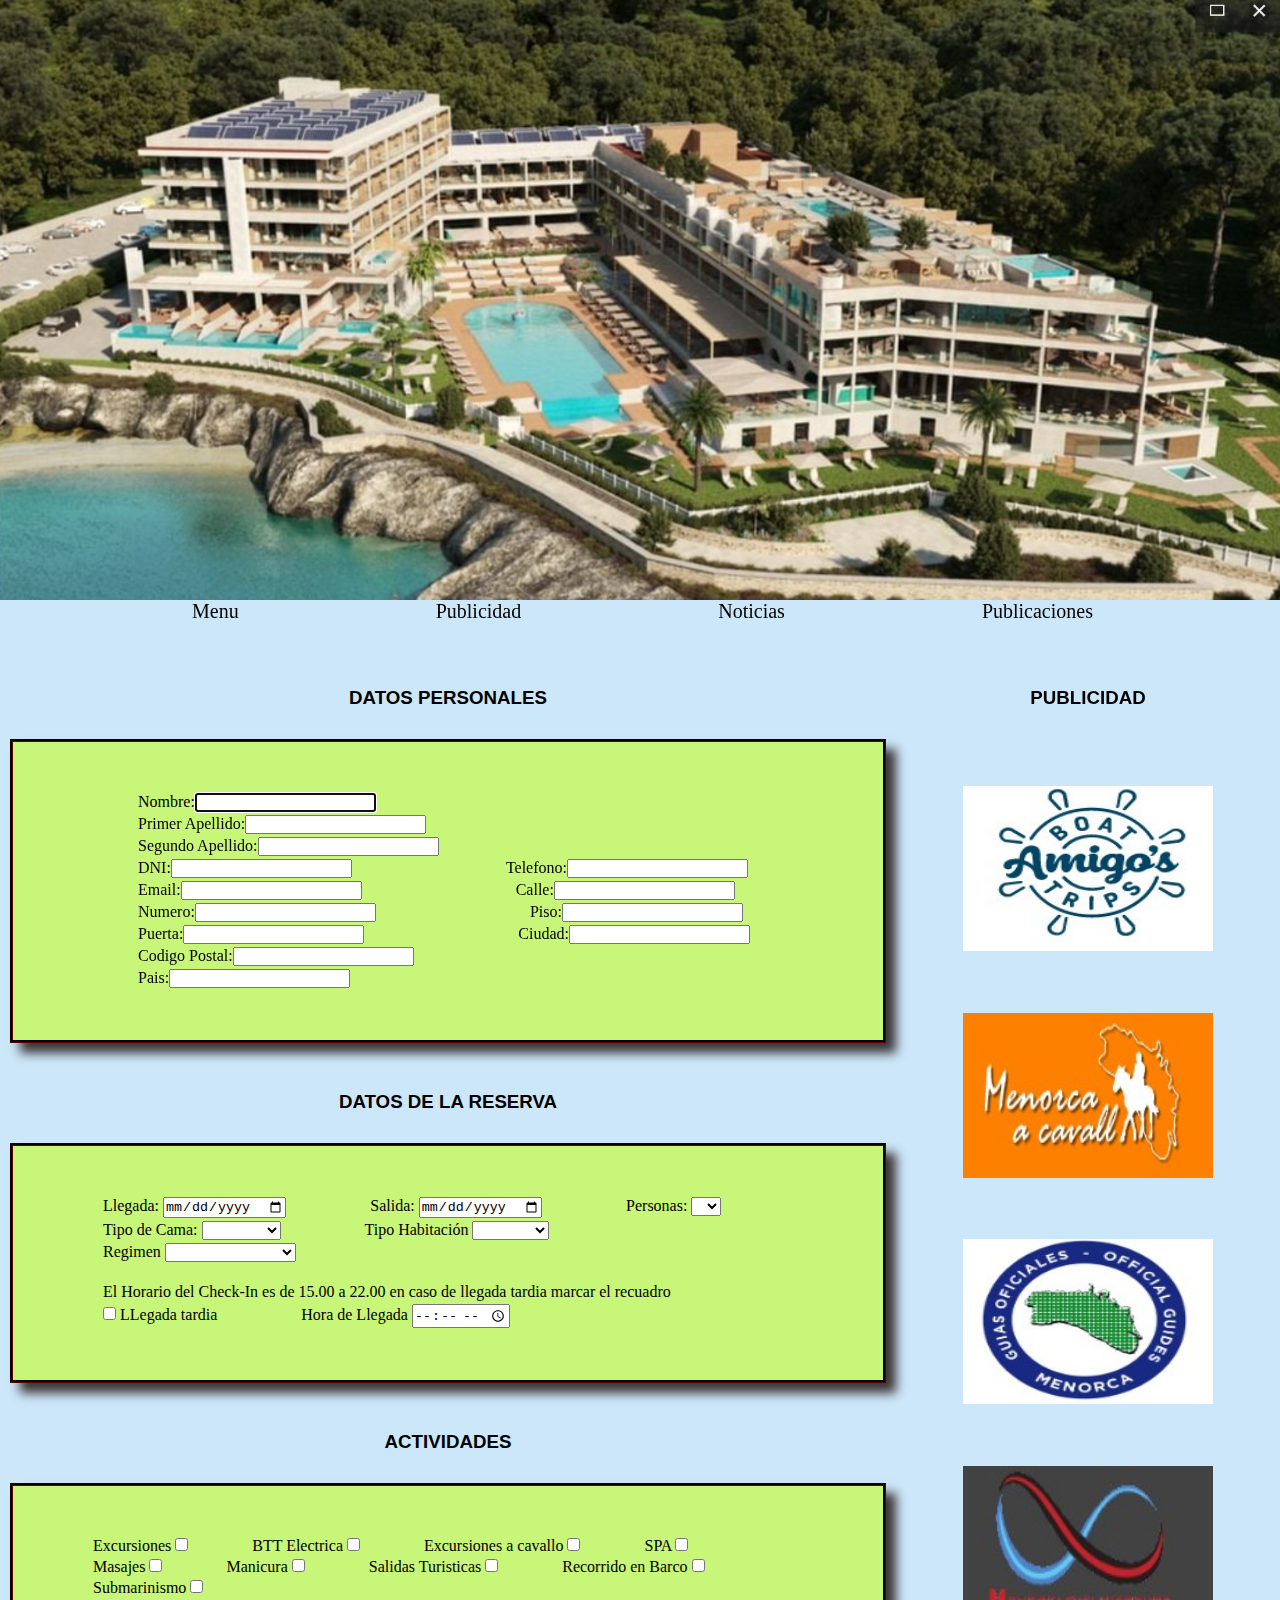
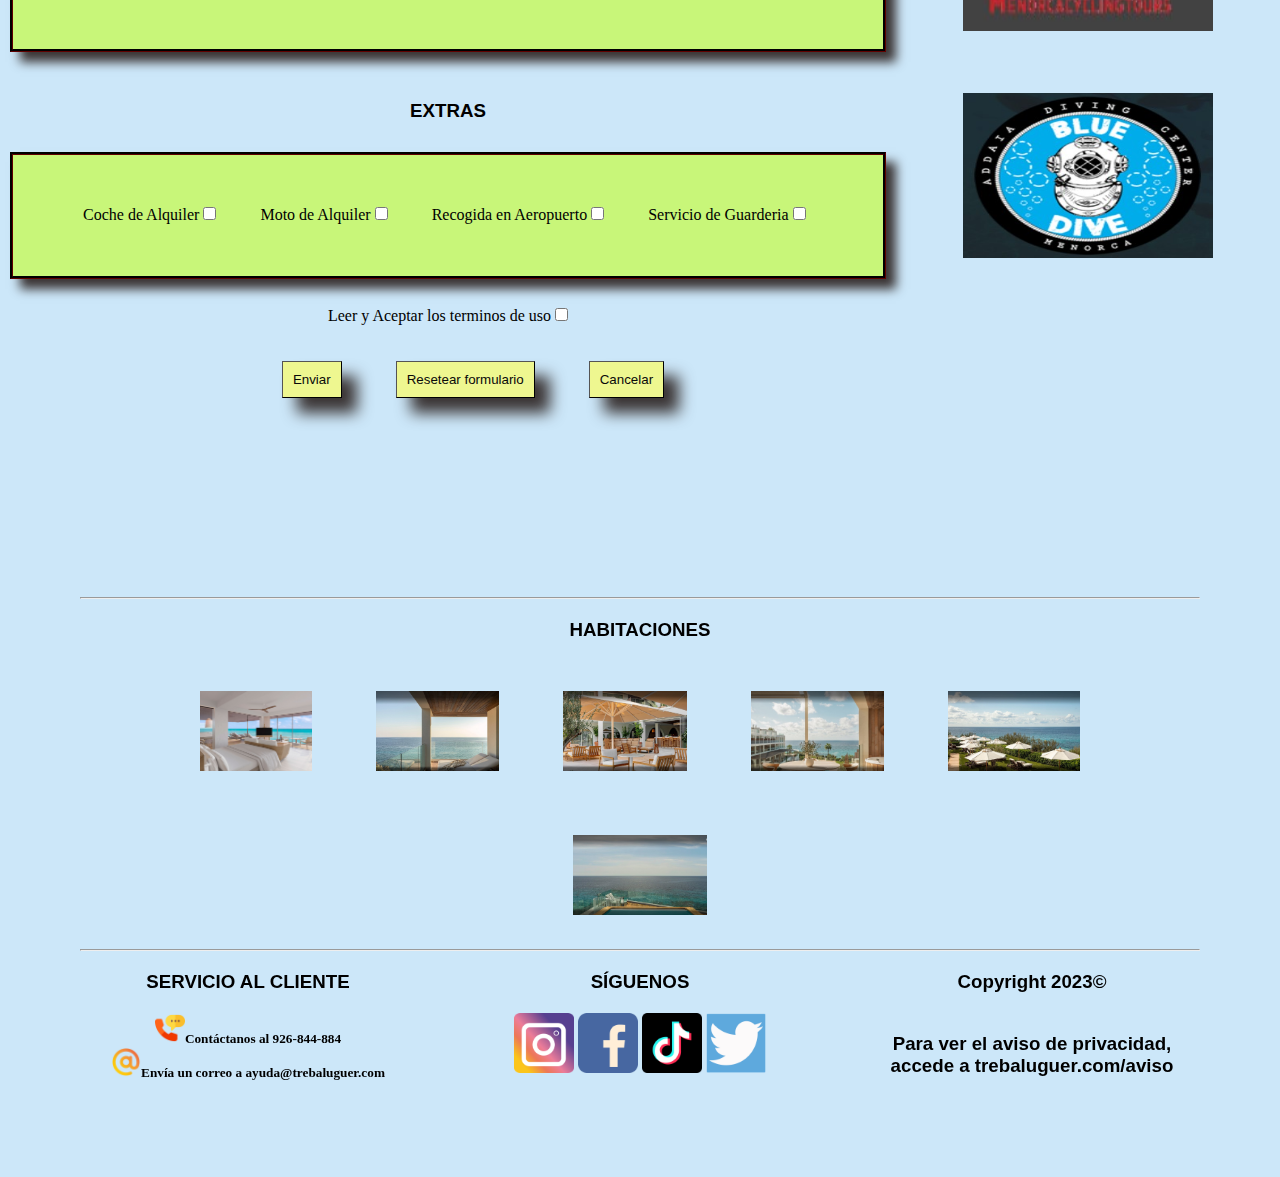
<file: Reserva.html>
<!DOCTYPE HTML>
<html>
<head>
    <meta charset=" UTF-8">
    <meta http-equiv="X-UA-Compatible" content="IE=edge">
    <meta name="viewport" content="width=device-width, initial-scale=1.0">
    <title> Formulario_Reserva_Hotel</title>
    <link rel="stylesheet" href="css\cabezera.css">
    <link rel="stylesheet" href="css\menu.css">
    <link rel="stylesheet" href="css\Reserva.css">
    <link rel="stylesheet" href="css\sponsors.css">
</head>
<header></header>
<nav class="menu">
    <li>Menu
        <ul class="desplegable">
            <li><a href="index.html">Home</a></li>
            <li><a href="Actividades.html">Actividades</a></li>
            <li><a href="Quienessomos.html">Quienes somos</a></li>
            <li><a href="Reserva.html">Reserva</a></li>
        </ul>
    </li>
    <li>Publicidad</li>
    <li>Noticias</li>
    <li>Publicaciones</li>
</nav>
</br>
<main>
    <form action="procesarPeticion.jsp" method="post">
        <h3>DATOS PERSONALES</h3>
        <fieldset class="cajas">
                <div class="personales">
                    <label for="nombre">Nombre:
                    <input id="nombre" type="text" name="nombre" autofocus required/></label>
                    <label for="1apellido">Primer Apellido: 
                    <input id="1apellido" type="text" name="1apellido" required/></label>
                    <label for="2apellido">Segundo Apellido:
                    <input id="2apellido" type="text" name="2apellido" required/></label>
                
            
                    <label for="DNI"> DNI: 
                    <input id="DNI" type="numer" name="DNI" required/></label>
                    <label for="telefono">Telefono: 
                    <input id="telefono" type="tel" name="telefono" required/></label>
                    <label for="email">Email: 
                    <input id="email" type="email" name="email" required/></label>
                
            
                    <label for="calle">Calle: 
                    <input id="calle" type="text" name="calle" required/></label>
                    <label for="numero">Numero: 
                    <input id="numero" type="numeber" name="numero" required/></label>
                    <label for="piso">Piso: 
                    <input id="piso" type="number" name="piso"required/></label>
                    <label for="puerta">Puerta: 
                    <input id="puerta" type="number" name="puerta"required/></label>
                
            
                    <label for="ciudad">Ciudad: 
                    <input id="ciudad" type="text" name="ciudad" required/></label>
                    <label for="CP">Codigo Postal: 
                    <input id="CP" type="number" name="CP" required/></label>
                    <label for="pais">Pais: 
                    <input id="pais" type="text" name="pais" required/></label>
    
                </div>
            </fieldset>
        
       </br>
        <h3>DATOS DE LA RESERVA</h3>
        <fieldset class="cajas">
            <div class="reser">
                <label for="llegada" >Llegada: 
                <input id="llegada" type="date" name="llegada" required/></label>
                <label for="salida">Salida: 
                <input id="salida" type="date" name="salida" required/></label>
                <label for="personas">Personas: 
                <select id="personas" >
                    <option value="0"></option>
                    <option value="1">1</option>
                    <option value="2">2</option>
                    <option value="4">4</option>
                </select></label>
            
               
                <label for="cama">Tipo de Cama:
                <select id="cama">
                    <option value="0"></option>
                    <option value="Individual">Individual</option>
                    <option value="Doble">Doble</option>
                    <option value="King">King Size</option>
                </select></label>
                <label for="habitación">Tipo Habitación
                <select id="habitacion">
                    <option value="0"></option>
                    <option value="Standart">Standart</option>
                    <option value="Supreme">Supreme</option>
                    <option value="Deluxe">Deluxe</option>
                </select></label>
            
            
                <label for="regimen">Regimen
                <select id="regimen" >
                    <option value="0"></option>
                    <option value="Media">Media Pension</option>
                    <option value="completa">Pension Completa</option>
                    <option value="VIP">Todo Incluido</option>
                </select></label>
                </br>
                </br>
                <p>El Horario del Check-In es de 15.00 a 22.00 en caso de llegada tardia marcar el recuadro</p>
                </br>
                <label>
                <input type="checkbox" name="horario" value="y"/> LLegada tardia</label>
                <label for="hora">Hora de Llegada
                <input id="hora" type="time" name="hora"/></label>
            </div>
            
        </fieldset>

        </br>
        <h3>ACTIVIDADES</h3>
        <fieldset class="cajas">
                <ul class="acti">
                    <li for="Actividades">Excursiones
                        <input type="checkbox" name="Actividades" value="ex"/>
                    </li>
                    <li for="Actividades">BTT Electrica
                        <input type="checkbox" name="Actividades" value="BTT"/>
                    </li>
                    <li for="Actividades">Excursiones a cavallo
                        <input type="checkbox" name="Actividades" value="cavallo"/>
                    </li>
                    <li for="Actividades">SPA
                        <input type="checkbox" name="Actividades" value="spa"/>
                    </li>
                    <li for="Actividades">Masajes
                        <input type="checkbox" name="Actividades" value="masaje"/>
                    </li>
                    <li for="Actividades">Manicura
                        <input type="checkbox" name="Actividades" value="manos"/>
                    </li>
                    <li for="Actividades">Salidas Turisticas
                        <input type="checkbox" name="Actividades" value="turistico"/>
                    </li>
                    <li for="Actividades">Recorrido en Barco
                        <input type="checkbox" name="Actividades" value="barco"/>
                    </li>
                    <li for="Actividades">Submarinismo
                        <input type="checkbox" name="Actividades" value="Sub"/>
                    </li>
                </ul>
           
        </fieldset>

         </br>
         <h3>EXTRAS</h3>
         <fieldset class="cajas">
                <ul class="extras">
                    <li for="Extras">Coche de Alquiler
                        <input type="checkbox" name="Extras" value="coche"/> 
                    </li>
                    <li for="Extras">Moto de Alquiler
                        <input type="checkbox" name="Extras" value="moto"/>
                    </li>
                    <li for="Extras">Recogida en Aeropuerto
                        <input type="checkbox" name="Extras" value="transporte"/>
                    </li>
                    <li for="Extras">Servicio de Guarderia
                        <input type="checkbox" name="Extras" value="guarderia"/>
                    </li>
                </ul>
         </fieldset>

        </br>
        <div class="leer">
         <label for="terminos"> Leer y Aceptar los terminos de uso
            <input type="checkbox" name="terminos" value="y"/></label>
        </div>

        </br>
        </br>
        <div class="terminos">
            <input type="submit" name="Enviar" value="Enviar"/>
            <input type="reset" name="Reset" value="Resetear formulario"/>
            <input type="button" name="Cancelar" value="Cancelar"/>
            
        </div>
        
    </form>
    </main>
   
    <aside>
        <h3>PUBLICIDAD</h3>
        <div class="sponsor">
            <a href="https://amigosboattrips.com/es" target="_blank">
                <img src="img\boattrips.jpg">
            </a>
            <a href="https://www.menorcaacavall.com/es/inicio" target="_blank">
                <img src="img\rutas cavallo.jpg">
            </a>
            <a href="https://guiasmenorca.com/es/inicio/" target="_blank">
                <img src="img\guias turisticos.jpg">
            </a>
            <a href="http://menorcacyclingtours.com/" target="_blank">
                <img src="img\menorca btt.jpg">
            </a>
            <a href="https://bluedivemenorca.com/?gclid=CjwKCAjw586hBhBrEiwAQYEnHakGBnZWJqqix905BcLxzA-QArHCdt5jBqWweo0KILJdBFKRc8RsdRoCSrkQAvD_BwE" target="_blank">
                <img src="img\submarinismo.jpg">
            </a>
        </div>
    </aside>
    </br>
    </br>

    <footer class="footer">
        <hr/>
        <h3>HABITACIONES</h3>
        <div class="habitaciones">
            <img src="img\imagenhabitaciones1.jpg">
            <img src="img\imagenhabitaciones2.jpg">
            <img src="img\imagenhabitaciones3.jpg">
            <img src="img\imagenhabitaciones4.jpg">
            <img src="img\imagenhabitaciones5.jpg">
            <img src="img\imagenhabitaciones6.jpg">
        </div>
        <hr/>
        <div class="final">
            <div class="info1" > 

                <H3>SERVICIO AL CLIENTE</H3>

                <h5> <img class="icono" src="icono/telefono.png" alt="tel" >Contáctanos al 926-844-884</h5>
                <h5> <img class="icono" src="icono/arroba.png" alt="tel" >Envía un correo a ayuda@trebaluguer.com</h5>

            </div>

            <div class="infomedio" > 
                <h3>SÍGUENOS</h3>
                <img class="logors" src="logos/instagram.png" alt="insta">
                <img class="logors" src="logos/facebook.png" alt="faceb">
                <img class="logors" src="logos/tiktok.png" alt="tiktok">
                <img class="logors" src="logos/twitter.png" alt="tw">
            
            </div>
       
            <div class="info2">
                <h3>Copyright 2023©</h3>
                <h3>Para ver el aviso de privacidad, accede a trebaluguer.com/aviso</h3>
            </div>
        </div> 
    </footer>
</html>
</file>
